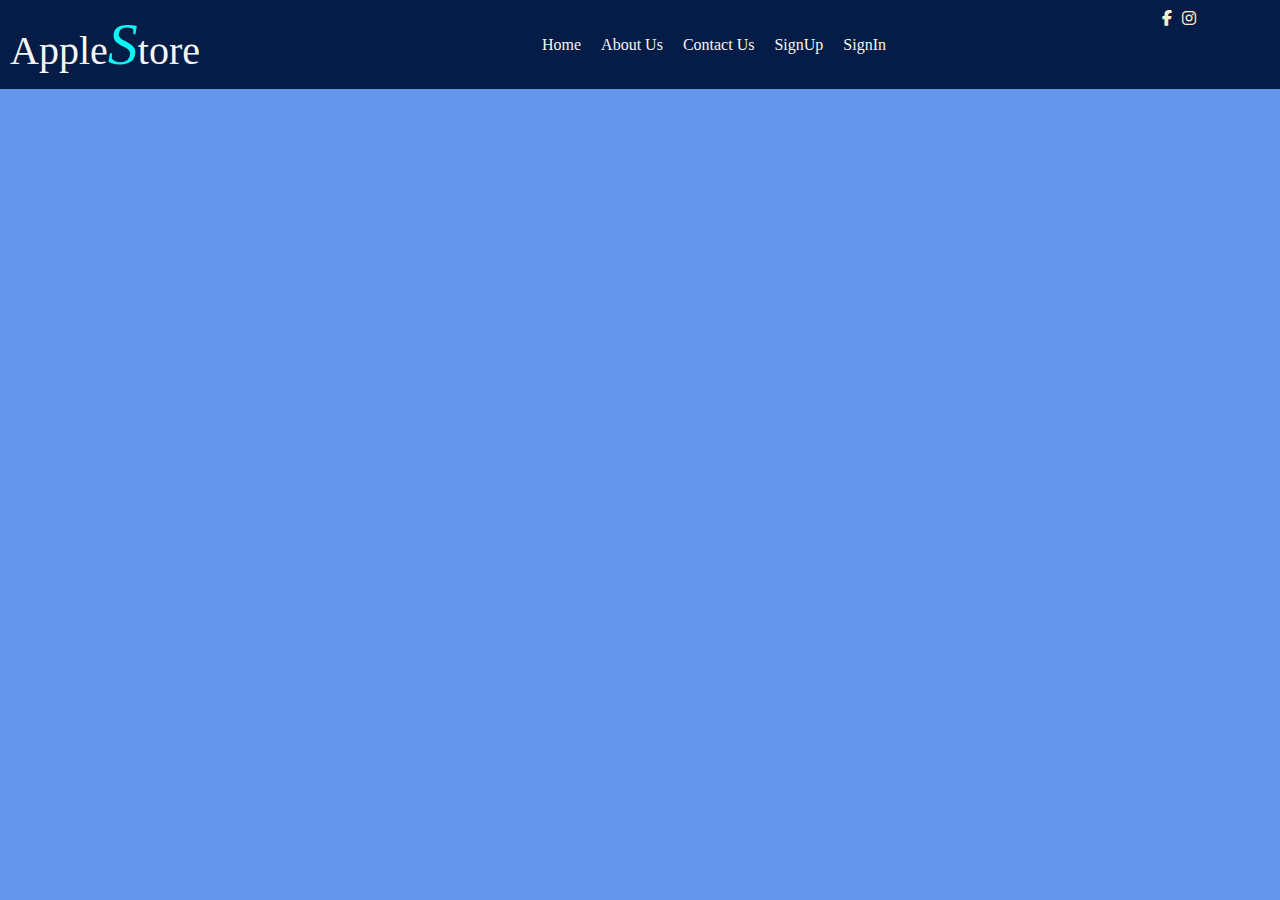
<file: index.html>
<!DOCTYPE html>
<html lang="en">
<head>
    <meta charset="UTF-8">
    <meta name="viewport" content="width=device-width, initial-scale=1.0">
    <title>Document</title>
    <link rel="stylesheet" href="./css/applestore.css">
    <link rel="stylesheet" href="https://cdnjs.cloudflare.com/ajax/libs/font-awesome/6.7.2/css/all.min.css" integrity="sha512-Evv84Mr4kqVGRNSgIGL/F/aIDqQb7xQ2vcrdIwxfjThSH8CSR7PBEakCr51Ck+w+/U6swU2Im1vVX0SVk9ABhg==" crossorigin="anonymous" referrerpolicy="no-referrer" />
</head>
<body>
    <div class="header">
        <div class="logo">
            <span>Apple<i>S</i>tore</span>
        </div>
        <div class="navs">
              <a href="./index.html">Home</a>
    
    <a href="./about.html">About Us</a>
    <a href="./contact.html">Contact Us</a>
    <a href="./register.html">SignUp</a>
    <a  href="./login.html">SignIn</a>
        </div>
        <div class="social">
            <a href="">
                <i class="fa-brands fa-facebook-f"></i>
            </a>
             <a href="">
                <i class="fa-brands fa-instagram"></i>
             </a>
        </div>
    </div>
   
</body>
</html>
</file>
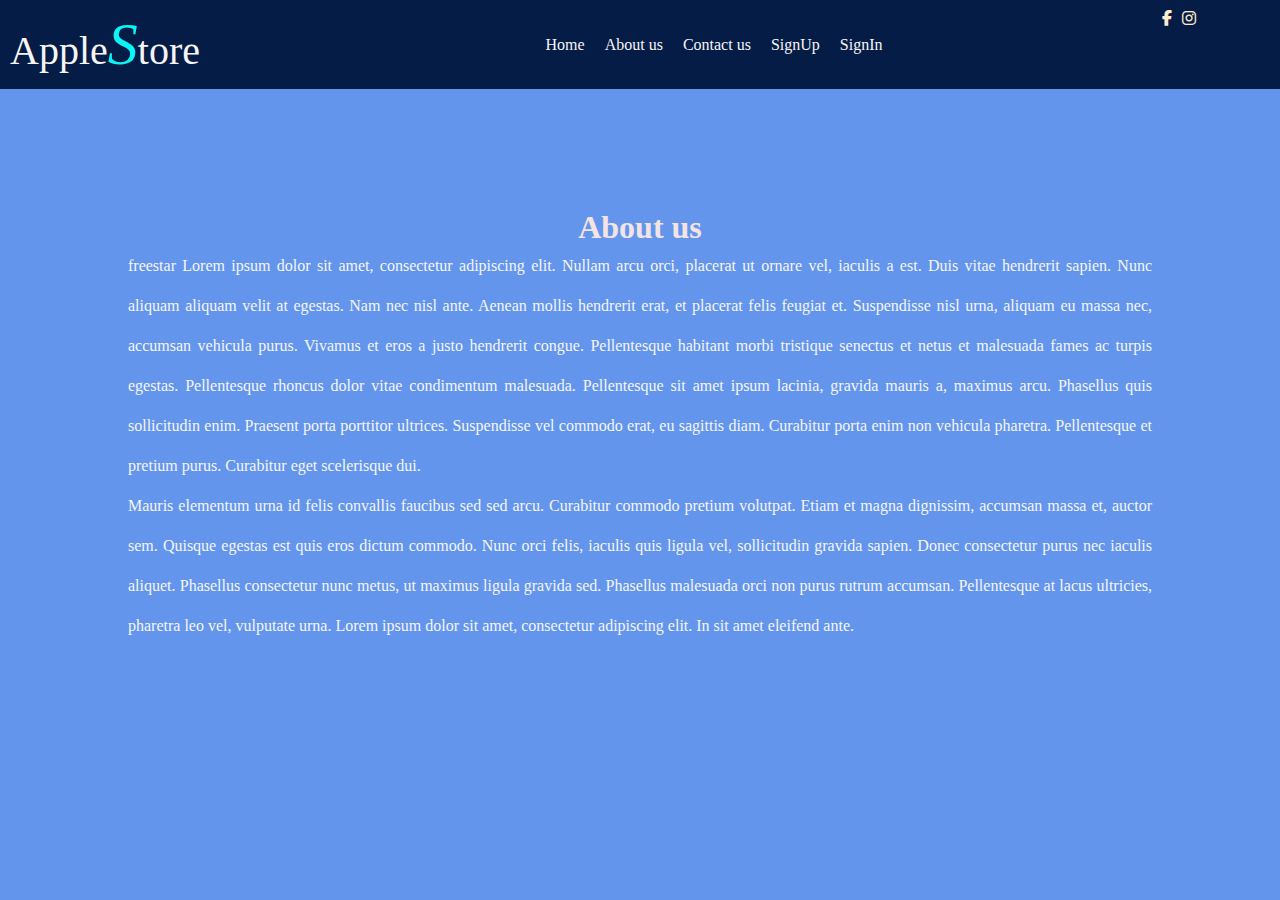
<file: about.html>
<!DOCTYPE html>
<html lang="en">
<head>
    <meta charset="UTF-8">
    <meta name="viewport" content="width=device-width, initial-scale=1.0">
    <title>Document</title>
   
    <link rel="stylesheet" type="text/css" href="./css/applestore.css"/>
</head>
<body>
    <div class="header">
    <div class="logo">
        <span>Apple<i>S</i>tore</span>
    </div>
    <div class="navs">
             <a href="./index.html">Home</a>
   <a href="./about.html">About us</a>
   <a href="./contact.html">Contact us</a>
   <a href="./register.html">SignUp</a>
   <a href="./login.html">SignIn</a>

    </div>
    <div class="social">
        <a href="">
            <i class="fa-brands fa-facebook-f"></i>
        </a>
        <a href="">
            <i class="fa-brands fa-instagram"></i>
        </a>
    </div>
 </div>
    <div class="about">
        <h1>About us</h1>
        <p>
            
freestar
Lorem ipsum dolor sit amet, consectetur adipiscing elit. Nullam arcu orci, placerat ut ornare vel, iaculis a est. Duis vitae hendrerit sapien. Nunc aliquam aliquam velit at egestas. Nam nec nisl ante. Aenean mollis hendrerit erat, et placerat felis feugiat et. Suspendisse nisl urna, aliquam eu massa nec, accumsan vehicula purus. Vivamus et eros a justo hendrerit congue. Pellentesque habitant morbi tristique senectus et netus et malesuada fames ac turpis egestas. Pellentesque rhoncus dolor vitae condimentum malesuada. Pellentesque sit amet ipsum lacinia, gravida mauris a, maximus arcu. Phasellus quis sollicitudin enim. Praesent porta porttitor ultrices. Suspendisse vel commodo erat, eu sagittis diam. Curabitur porta enim non vehicula pharetra. Pellentesque et pretium purus. Curabitur eget scelerisque dui.
        </p>
        <p>
          Mauris elementum urna id felis convallis faucibus sed sed arcu. Curabitur commodo pretium volutpat. Etiam et magna dignissim, accumsan massa et, auctor sem. Quisque egestas est quis eros dictum commodo. Nunc orci felis, iaculis quis ligula vel, sollicitudin gravida sapien. Donec consectetur purus nec iaculis aliquet. Phasellus consectetur nunc metus, ut maximus ligula gravida sed. Phasellus malesuada orci non purus rutrum accumsan. Pellentesque at lacus ultricies, pharetra leo vel, vulputate urna. Lorem ipsum dolor sit amet, consectetur adipiscing elit. In sit amet eleifend ante.
        </p>
    </div>
</body>
</html>
</file>
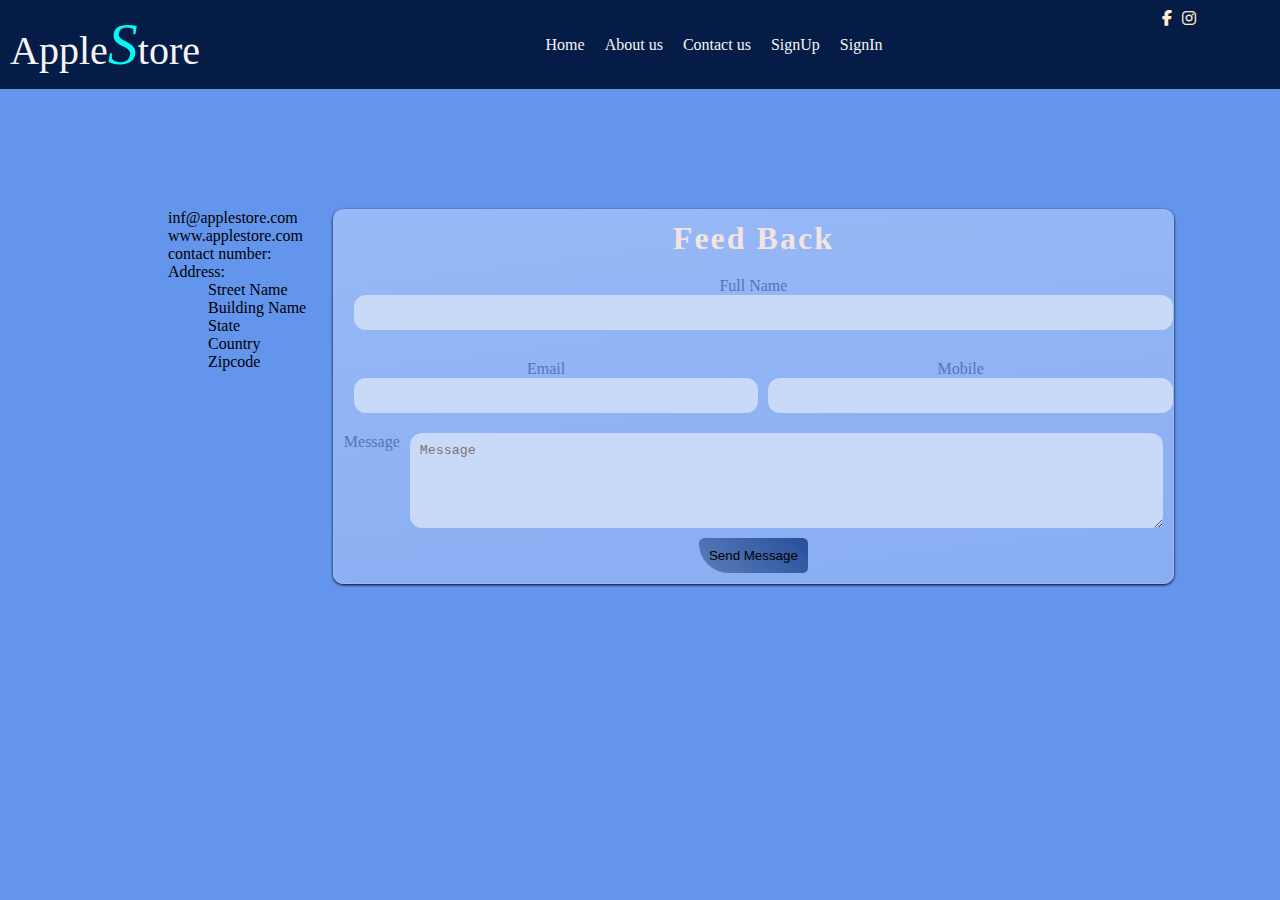
<file: contact.html>
<!DOCTYPE html>
<html lang="en">
<head>
    <meta charset="UTF-8">
    <meta name="viewport" content="width=device-width, initial-scale=1.0">
    <title>Document</title>
    <link 
     rel="stylesheet" 
     href="./css/applestore.css"
     type="text/css"
     />
     <style>
        .form{
            width:100%;
        }
        ul{
            list-style: none;
        }
        
     </style>
    
</head>
<body>
    <div class="header">
    <div class="logo">
        <span>Apple<i>S</i>tore</span>
    </div>
    <div class="navs">
             <a href="./index.html">Home</a>
   <a href="./about.html">About us</a>
   <a href="./contact.html">Contact us</a>
   <a href="./register.html">SignUp</a>
   <a href="./login.html">SignIn</a>

    </div>
    <div class="social">
        <a href="">
            <i class="fa-brands fa-facebook-f"></i>
        </a>
        <a href="">
            <i class="fa-brands fa-instagram"></i>
        </a>
    </div>
 </div>
<div class="contact">
    <div class="company">
        <ul>
            <li>inf@applestore.com</li>
            <li>www.applestore.com</li>
            <li>contact number:</li>
            <li>Address: 
                     <ul>
                        <li>Street Name</li>
                        <li>Building Name</li>
                        <li>State</li>
                        <li>Country</li>
                        <li>Zipcode</li>
                     </ul>
            </li>
        </ul>
    </div>
    <!--feedback-->
    <div class="feedback">
      <form class="form" method="post" action>
        <h1 class="title">Feed Back</h1>
        <div class="rows">
            <div class="form-group">
                <label for="" class="form-label">Full Name</label>
                <input class="form-control" type="text" name="fname" id="fname">
            </div>
           
        </div>
        <div class="rows">
            <div class="form-group">
                <label for="" class="form-label">Email</label>
                <input class="form-control" type="email" name="email" id="email">
            </div>
              <div class="form-group">
                <label for="" class="form-label">Mobile</label>
                <input class="form-control" type="tel" name="mobile" id="mobile">
            </div>
        </div>
        <!--message box-->
        <div class="rows">
            <label for="" class="form-label">Message</label>
            <textarea class="form-control" rows="5" name="address" placeholder="Message" id=""></textarea>
        </div>
        <!--button-->
        <div class="rows">
            <button type="submit" class="btn">Send Message</button>
        </div>
      </form>
    </div>
</div>
</body>
</html>
</file>
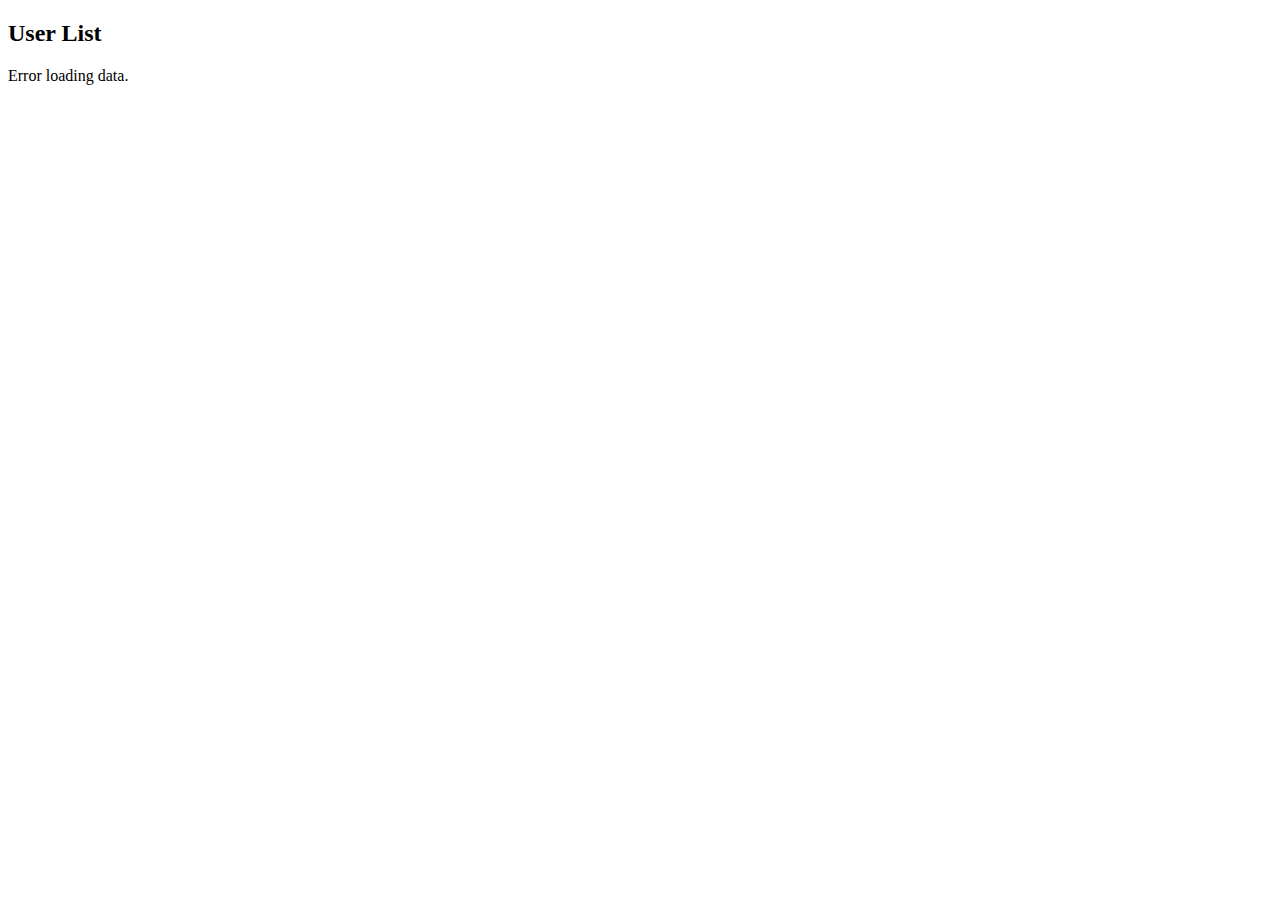
<file: jqueryajaxeg.html>
<!DOCTYPE html>
<html>
<head>
    <title>Fetch API Data</title>
    <script src="https://code.jquery.com/jquery-3.6.0.min.js"></script>
</head>
<body>

    <h2>User List</h2>
    <div id="userList"></div>

    <script>
        // jQuery AJAX Call
        $(document).ready(function() {
            $.ajax({
                url: "https://jsonplaceholder.typicode.com/users",
                type: "GET",
                success: function(response) {
                    // Display each user inside the div
                    let output = "<ul>";
                    response.forEach(function(user) {
                        output += `<li>${user.name} (${user.email})</li>`;
                    });
                    output += "</ul>";
                    $('#userList').html(output);
                },
                error: function(error) {
                    $('#userList').html("Error loading data.");
                }
            });
        });
    </script>

</body>
</html>
</file>
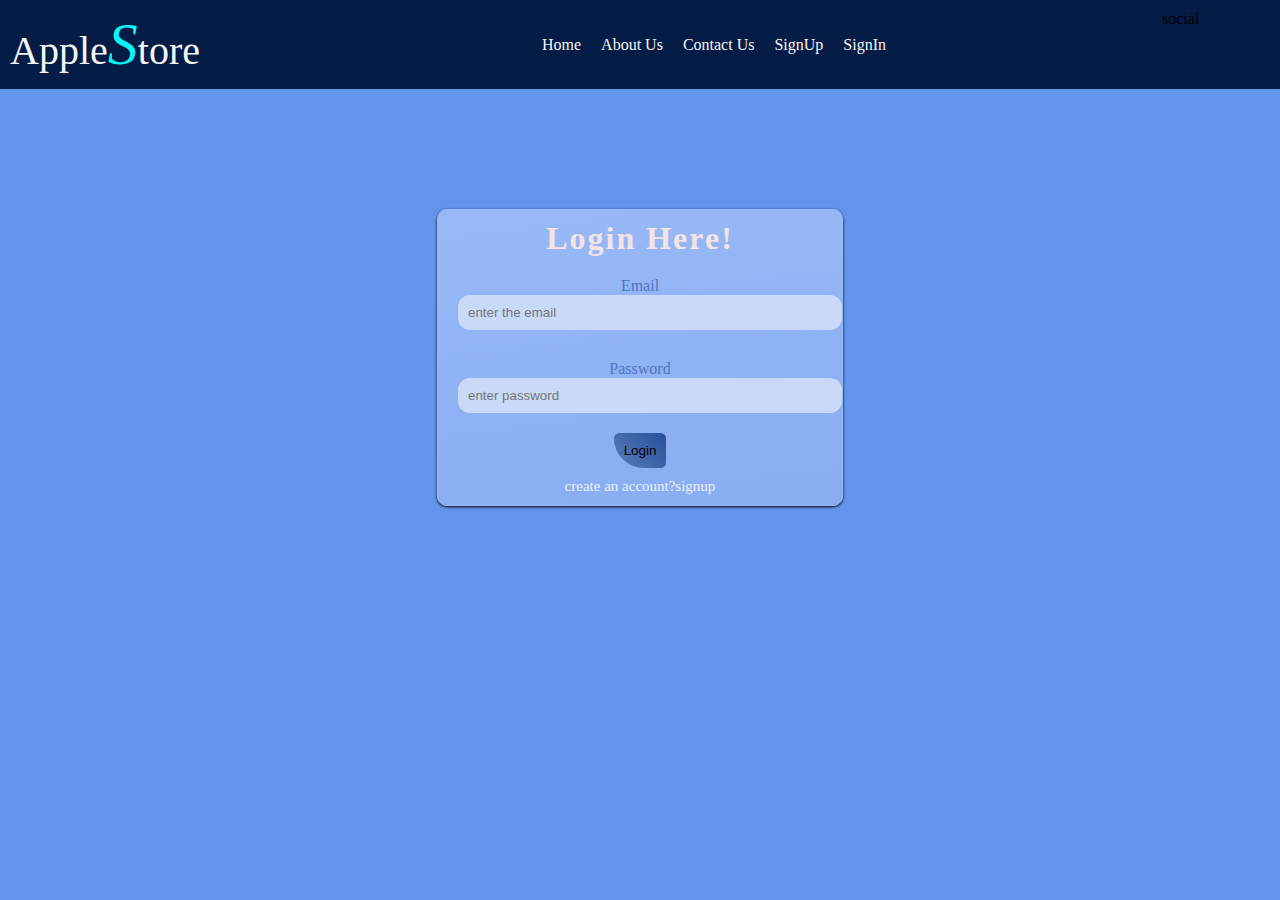
<file: login.html>
<!DOCTYPE html>
<html lang="en">
<head>
    <meta charset="UTF-8">
    <meta name="viewport" content="width=device-width, initial-scale=1.0">
    <title>Document</title>
    <link rel="stylesheet" href="./css/applestore.css" type="text/css"/>
    <style>
        .login{
            width:30%!important;
        }
    </style>
    <link rel="stylesheet" href="https://cdnjs.cloudflare.com/ajax/libs/font-awesome/6.7.2/css/all.min.css" integrity="sha512-Evv84Mr4kqVGRNSgIGL/F/aIDqQb7xQ2vcrdIwxfjThSH8CSR7PBEakCr51Ck+w+/U6swU2Im1vVX0SVk9ABhg==" crossorigin="anonymous" referrerpolicy="no-referrer" />
</head>
<body>
 <div class="header">
        <div class="logo">
            <span>Apple<i>S</i>tore</span>
        </div>
        <div class="navs">
              <a href="./index.html">Home</a>
    
    <a href="./about.html">About Us</a>
    <a href="./contact.html">Contact Us</a>
    <a href="./register.html">SignUp</a>
    <a  href="./login.html">SignIn</a>
        </div>
        <div class="social">
            social
        </div>
    </div>
    <form class="form login" method="post" action>
        <h1 class="title">Login Here!</h1>
        <div class="rows">
            <div class="form-group">
                <label for="email" class="form-label">Email</label>
                <input type="text" 
                class="form-control"
                placeholder="enter the email" 
                id="email" 
                name="email" 
                required/>
            </div>
        </div>

        <div class="rows">
            <div class="form-group">
                <label class="form-label" for="password">Password</label>
                <input 
                type="password"
                name="password"
                id="password"
                class="form-control"
                placeholder="enter password"
                required/>
            </div>
            </div>
            <div class="rows">
                <button class="btn" type="submit">
                    Login
                </button>
            </div>
            <div class="rows">
                <a href="./register.html">create an account?signup</a>
            </div>
        </div>
    </form>
</body>
</html>
</file>
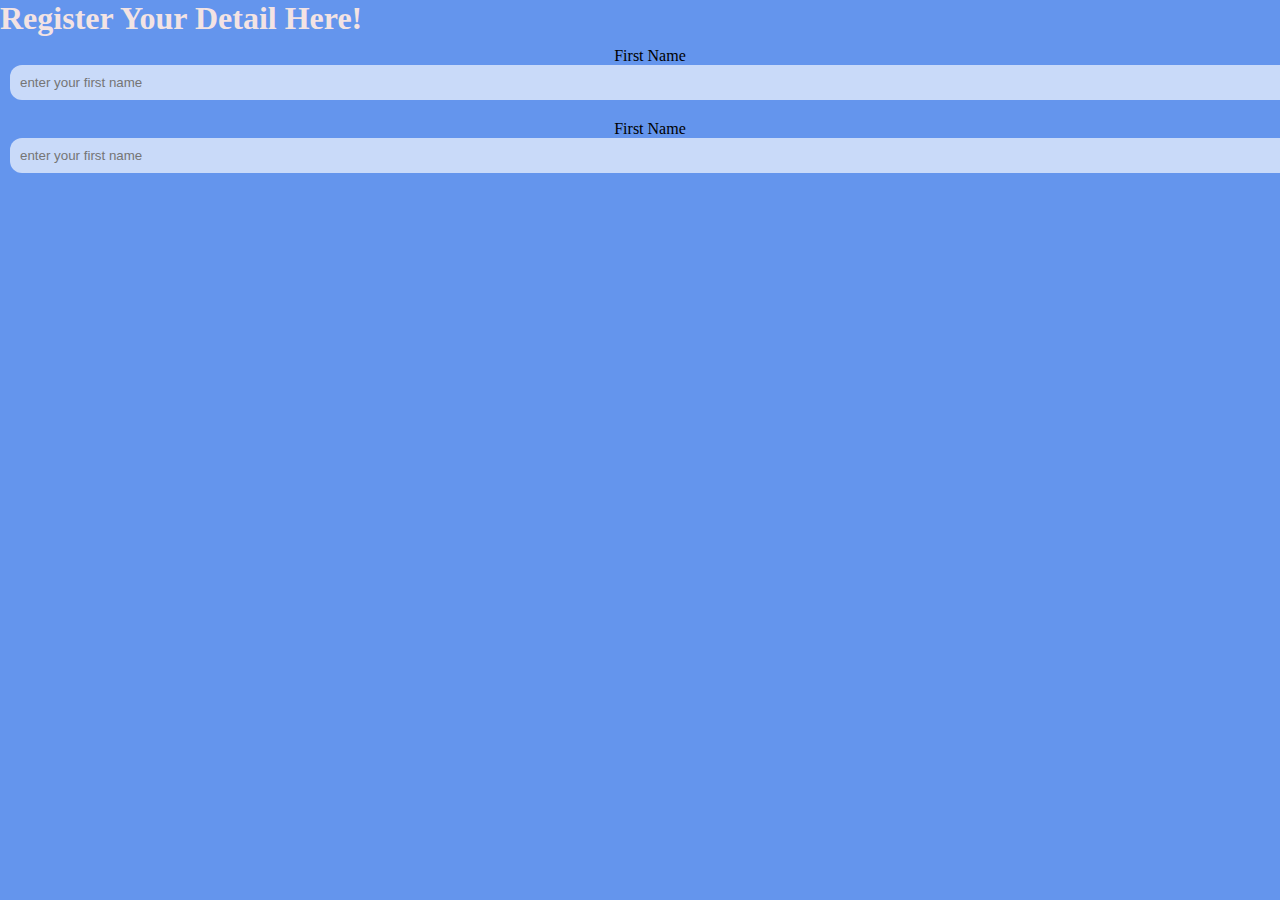
<file: register.html>
<!DOCTYPE html>
<html lang="en">
<head>
    <meta charset="UTF-8">
    <meta name="viewport" content="width=device-width, initial-scale=1.0">
    <title>Document</title>
    <link 
       rel="stylesheet"
       type="text/css"
       href="./css/applestore.css"
       />
</head>
<body>
    <h1>Register Your Detail Here!</h1>
    <form>
        <div class="form-group">
            <label
             class="firstname-label" 
            for="">First Name</label>
            <input type="text" 
            class="form-control"
            name="firstname" 
            id="firstname" 
            placeholder="enter your first name"/>
        </div>
          <div class="form-group">
            <label
             class="firstname-label" 
            for="">First Name</label>
            <input type="text" 
            class="form-control"
            name="firstname" 
            id="firstname" 
            placeholder="enter your first name"/>
        </div>
    </form>
</body>
</html>
</file>
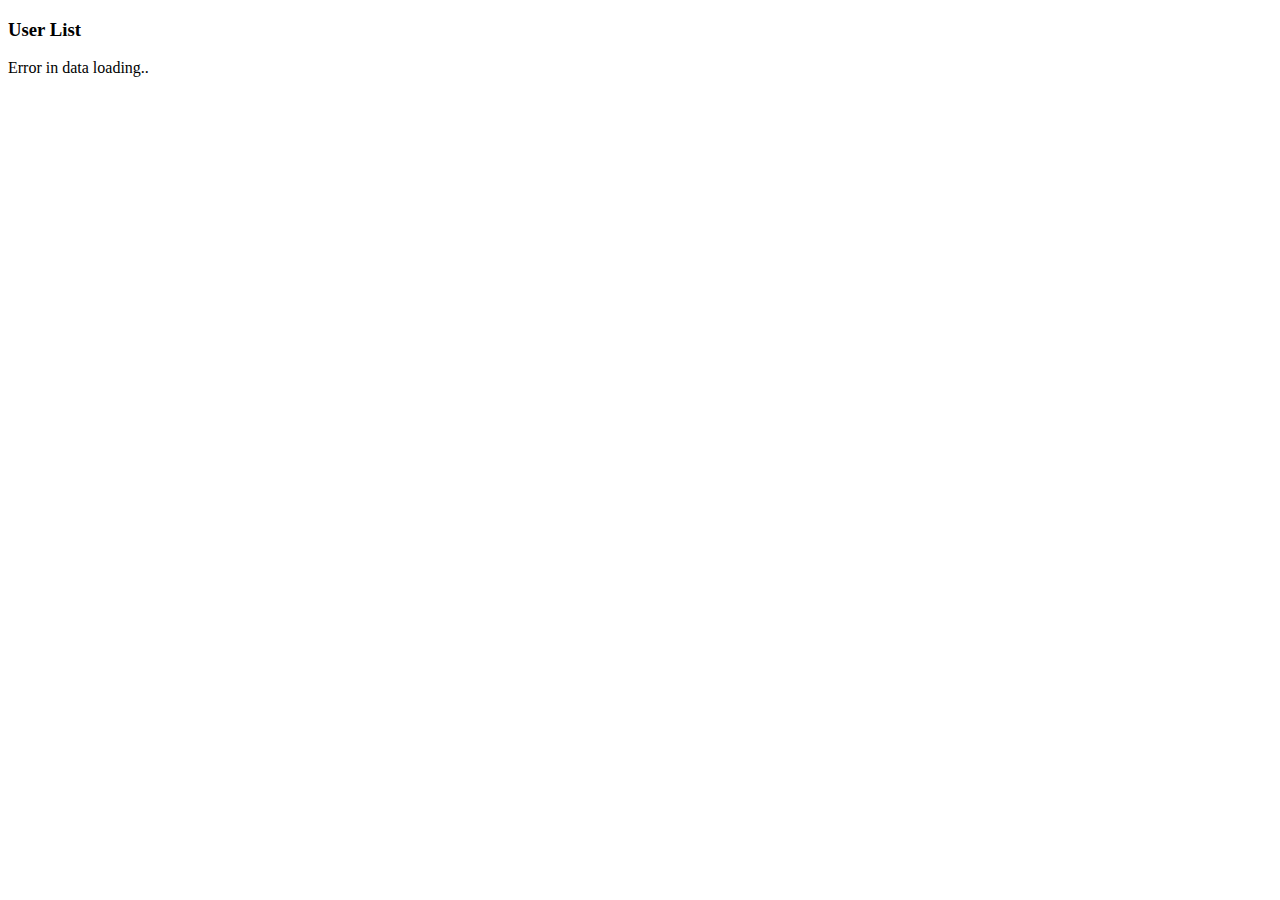
<file: tryajax.html>
<!DOCTYPE html>
<html lang="en">
<head>
    <meta charset="UTF-8">
    <meta name="viewport" content="width=device-width, initial-scale=1.0">
    <title>Document</title>
    <script src="https://code.jquery.com/jquery-3.6.0.min.js"></script>
</head>
<body>
    <h3>User List</h3>
    <div id="userlist"></div>
    <script>
         $(document).ready(function(){
            $.ajax({
                url: "https://jsonplaceholder.typicode.com/users",
                type: "GET",
                success: function(response) {
                    // Display each user inside the div
                    let output = "<ul>";
                    response.forEach(function(user) {
                        output += `<li>${user.name} (${user.email})</li>`;
                    });
                    output += "</ul>";
                    $('#userlist').html(output);
                },
                error:function(error){
                     $("#userlist").html("Error in data loading..")
                }
            })
         })
    </script>
</body>
</html>
</file>
<file: css/applestore.css>
@import url('https://cdnjs.cloudflare.com/ajax/libs/font-awesome/6.7.2/css/all.min.css');

*{
    margin:0;
}
/* Element selector */
h1{
    color:rgb(243, 227, 227);
}
body{
    background-color:#6495ED;
}
/* class  selector */

.form-label{
    color:#4f76be;
    font-family:Comic Sans MS;
}
.form-control{
    width:100%;
    /* border-top:10px solid rgb(14, 5, 5);
    border-bottom:10px solid rgb(27, 6, 6); */
   /* border:2px solid green; */
   border:none;
   border-radius:12px;
   background-color:#c9daf9 ;
   padding:10px;
}
.form-group{
    width:100%;
    /* border:1px solid #88adf1 ; */
    text-align:center;
    /* padding-left:20px;
    padding-right:20px;
    padding-bottom:20px; */
    padding:10px;
   
}
.title{
    text-align: center;
    font-family:Freestyle Script;
    letter-spacing:2px;
}
.form{
    width:50%;
    border:1px solid #98b9f7;
    margin-left:auto;
    margin-right:auto;

    display:flex;
    flex-direction: column;
    justify-content:center;
    align-items: center;
    padding:10px;
    gap:10px;
    border-radius: 10px;
    box-shadow: 0px 1px 3px;
    background-image: linear-gradient(173deg, #98b9f7, #88adf1);
}
.rows{
    width:100%;
    display: flex;
    gap:10px;
    /* border-bottom:1px solid #98b9f7;
    padding-bottom: 10px; */
    justify-content: center;
}

.radio-button{
    width:auto;
}
.btn{
    border:none;
    background-image: linear-gradient(45deg, #5b7db9, #274f9b);
    padding: 10px;
    border-radius: 12px 12px 12px 68px;
}
.rows a{
    text-decoration: none;
    color:#ebeff6;
    font-size: 15px;
    font-family:Franklin Gothic Book;
}

.about{
    width:80%;
    margin-left:auto;
    margin-right:auto;
}
.about h1{
    text-align: center;
}
.about p{
    text-align:justify;
    line-height: 40px;
    color:whitesmoke;
    font-family: Gill Sans MT;
}
.contact{
    width:80%;
    margin:0 auto;
    display: flex;
    
}
.company{
    width:20%;
}
.feedback{
    width:80%;
}

.header{
    width:100%;
    padding:10px;
    display: flex;
    justify-content: space-between;
    background-color: #051c46;
    margin-bottom:120px;
}
.logo{
    width:20%;
}
.logo span{
    color:whitesmoke;
    font-size: 40px;
    font-family:Harlow Solid;
}
.logo span i{
    font-size: 60px;
    color:rgb(8, 246, 246);
}
.navs{
    width:70%;
    display: flex;
    gap:20px;
    justify-content: center;
    align-items: center;
}
.navs a{
    text-decoration: none;
    color:whitesmoke;
}
.social{
    width:10%;
    display: flex;
    gap: 10px;
}
.social a  i{
    color:blanchedalmond;
}
</file>
